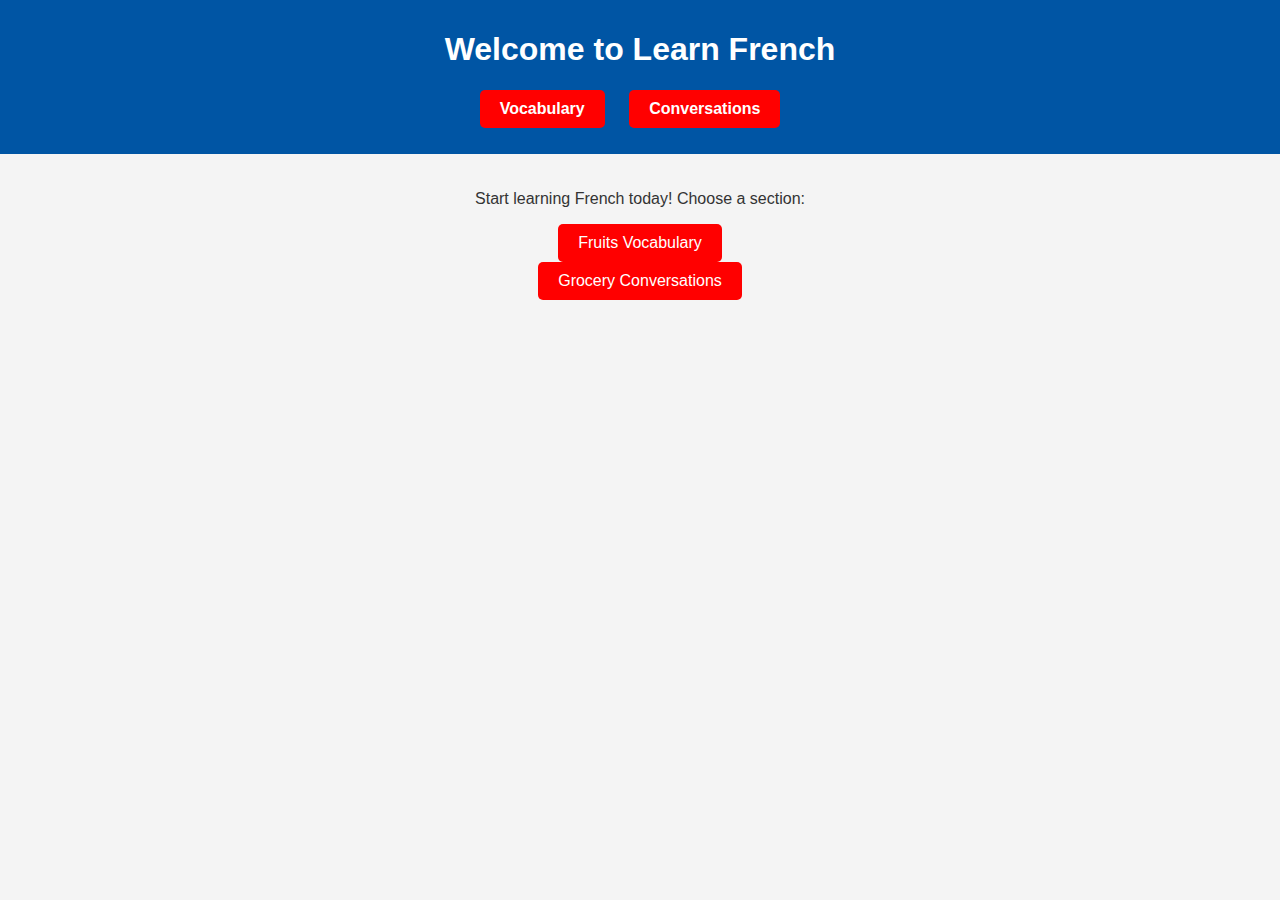
<file: index.html>
<!DOCTYPE html>
<html lang="en">
<head>
    <meta charset="UTF-8">
    <meta name="viewport" content="width=device-width, initial-scale=1.0">
    <title>Learn French</title>
    <link rel="stylesheet" href="style.css">
</head>
<body>
    <header>
        <h1>Welcome to Learn French</h1>
        <nav>
            <ul>
                <li><a href="vocabulary.html">Vocabulary</a></li>
                <li><a href="conversation.html">Conversations</a></li>
            </ul>
        </nav>
    </header>

    <section>
        <p>Start learning French today! Choose a section:</p>
        <ul>
            <li><a href="vocabulary.html">Fruits Vocabulary</a></li>
            <li><a href="conversation.html">Grocery Conversations</a></li>
        </ul>
    </section>


   
</body>
</html>
</file>
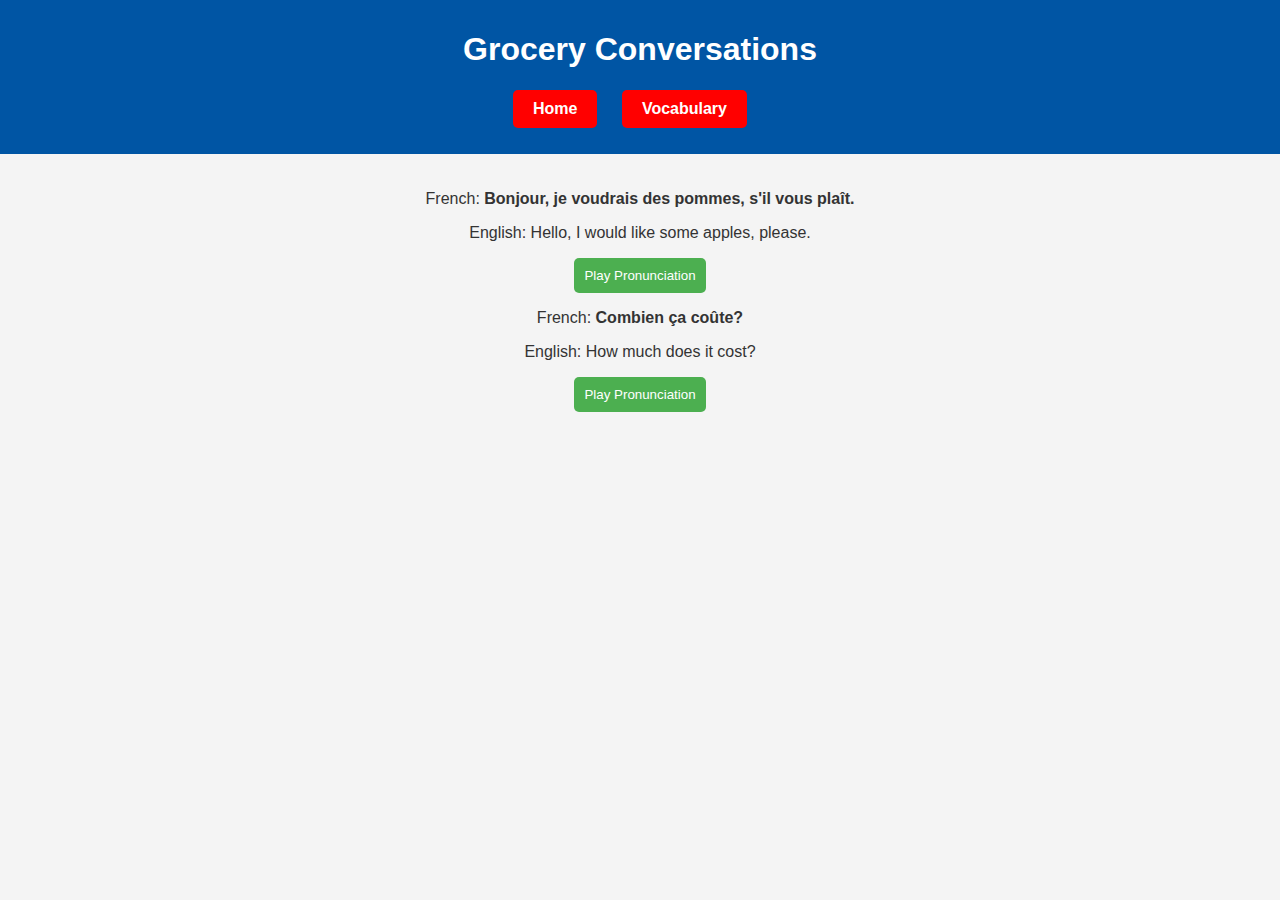
<file: conversation.html>
<!DOCTYPE html>
<html lang="en">
<head>
    <meta charset="UTF-8">
    <meta name="viewport" content="width=device-width, initial-scale=1.0">
    <title>Grocery Conversations</title>
    <link rel="stylesheet" href="style.css">
</head>
<body>
    <header>
        <h1>Grocery Conversations</h1>
        <nav>
            <ul>
                <li><a href="index.html">Home</a></li>
                <li><a href="vocabulary.html">Vocabulary</a></li>
            </ul>
        </nav>
    </header>

    <section>
        <div class="conversation">
            <p>French: <strong>Bonjour, je voudrais des pommes, s'il vous plaît.</strong></p>
            <p>English: Hello, I would like some apples, please.</p>
            <button onclick="playAudio('bonjour.mp3')">Play Pronunciation</button>
        </div>

        <div class="conversation">
            <p>French: <strong>Combien ça coûte?</strong></p>
            <p>English: How much does it cost?</p>            
            <button onclick="playAudio('combien.mp3')">Play Pronunciation</button>
        </div>
        <!-- Add more conversations here -->
    </section>

    <audio id="audio-player"></audio>

    <script>
        function playAudio(file) {
            var audio = document.getElementById("audio-player");
            audio.src = file;
            audio.play();
        }
    </script>
</body>
</html>
</file>
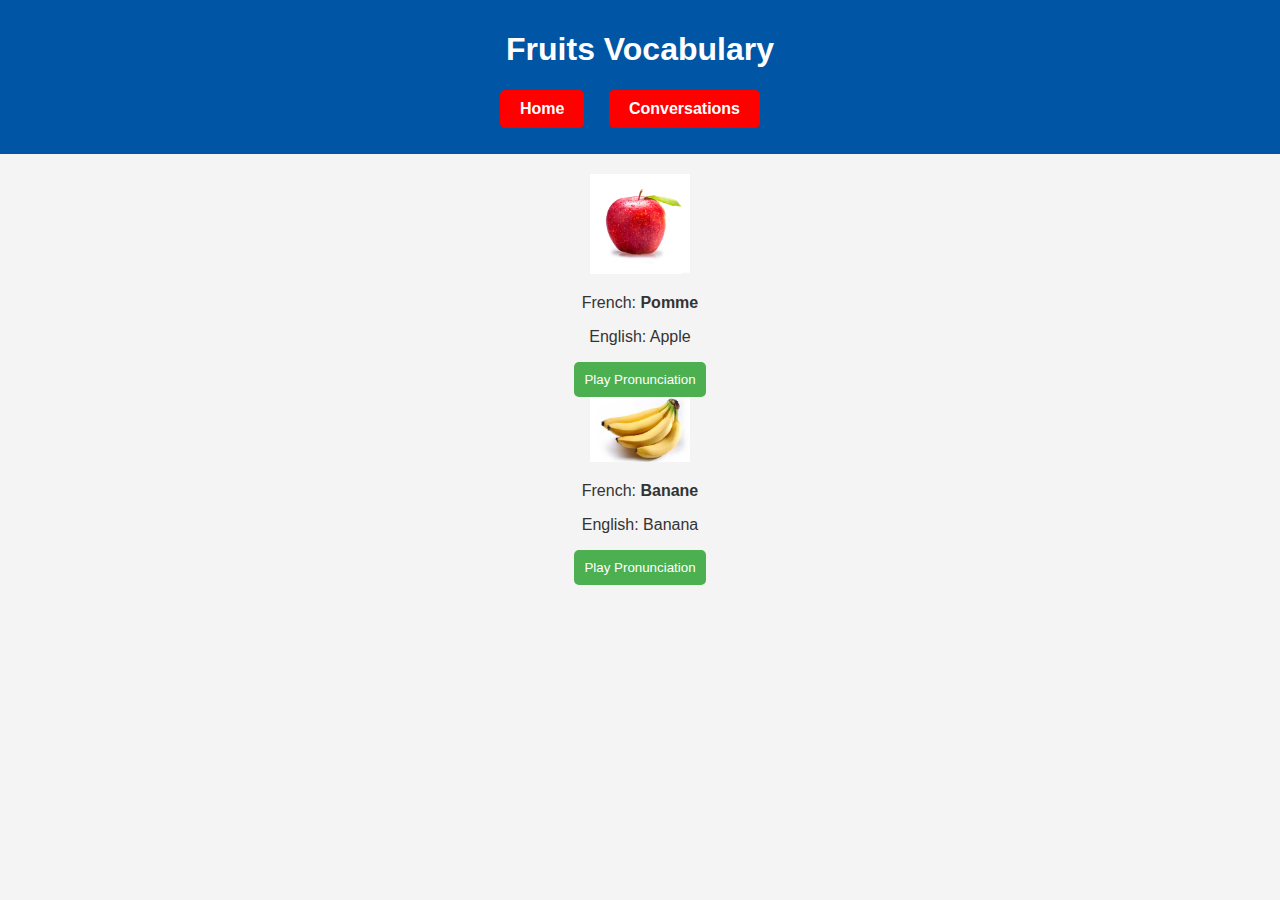
<file: vocabulary.html>
<!DOCTYPE html>
<html lang="en">
<head>
    <meta charset="UTF-8">
    <meta name="viewport" content="width=device-width, initial-scale=1.0">
    <title>Fruits Vocabulary</title>
    <link rel="stylesheet" href="style.css">
</head>
<body>
    <header>
        <h1>Fruits Vocabulary</h1>
        <nav>
            <ul>
                <li><a href="index.html">Home</a></li>
                <li><a href="conversation.html">Conversations</a></li>
            </ul>
        </nav>
    </header>

    <section>
        <div class="fruit-grid">
            <div class="fruit-item">
                <img src="apple.jpg" alt="Apple">
                <p>French: <strong>Pomme</strong></p>
                <p>English: Apple</p>
                <button onclick="playAudio('apple.mp3')">Play Pronunciation</button>
            </div>

            <div class="fruit-item">
                <img src="banana.jpg" alt="Banana">
                <p>French: <strong>Banane</strong></p>
                <p>English: Banana</p>
                <button onclick="playAudio('banana.mp3')">Play Pronunciation</button>
            </div>
            <!-- Add more fruits here -->
        </div>
    </section>

    <audio id="audio-player"></audio>

    <script>
        function playAudio(file) {
            var audio = document.getElementById("audio-player");
            audio.src = file;
            audio.play();
        }
    </script>
</body>
</html>
</file>
<file: style.css>
body {
    font-family: Arial, sans-serif;
    margin: 0;
    padding: 0;
    background-color: #f4f4f4;
    color: #333;
}

header {
    background-color: #0055A4; /* Blue color */
    padding: 10px;
    text-align: center;
    color: white;
}

nav ul {
    list-style-type: none;
    padding: 0;
}

nav ul li {
    display: inline;
    margin-right: 20px;
}

nav ul li a {
    color: white;
    text-decoration: none;
    font-weight: bold;
}

section {
    padding: 20px;
    text-align: center;
}

ul {
    list-style-type: none;
    padding: 0;
}

ul li a {
    display: inline-block;
    background-color: #FF0000; /* Red color */
    color: white;
    padding: 10px 20px;
    text-decoration: none;
    border-radius: 5px;
}

ul li a:hover {
    background-color: #FF4F4F; /* Lighter red on hover */
}

/* Fruit item styles */
.fruit-item {
    text-align: center;
}

.fruit-item img {
    width: 100px;  /* Set the desired width */
    height: auto;  /* Maintain the aspect ratio */
    object-fit: cover; /* Cover the area while maintaining aspect ratio */
}

button {
    background-color: #4CAF50;
    color: white;
    padding: 10px;
    border: none;
    border-radius: 5px;
    cursor: pointer;
}

button:hover {
    background-color: #45a049;
}
</file>
